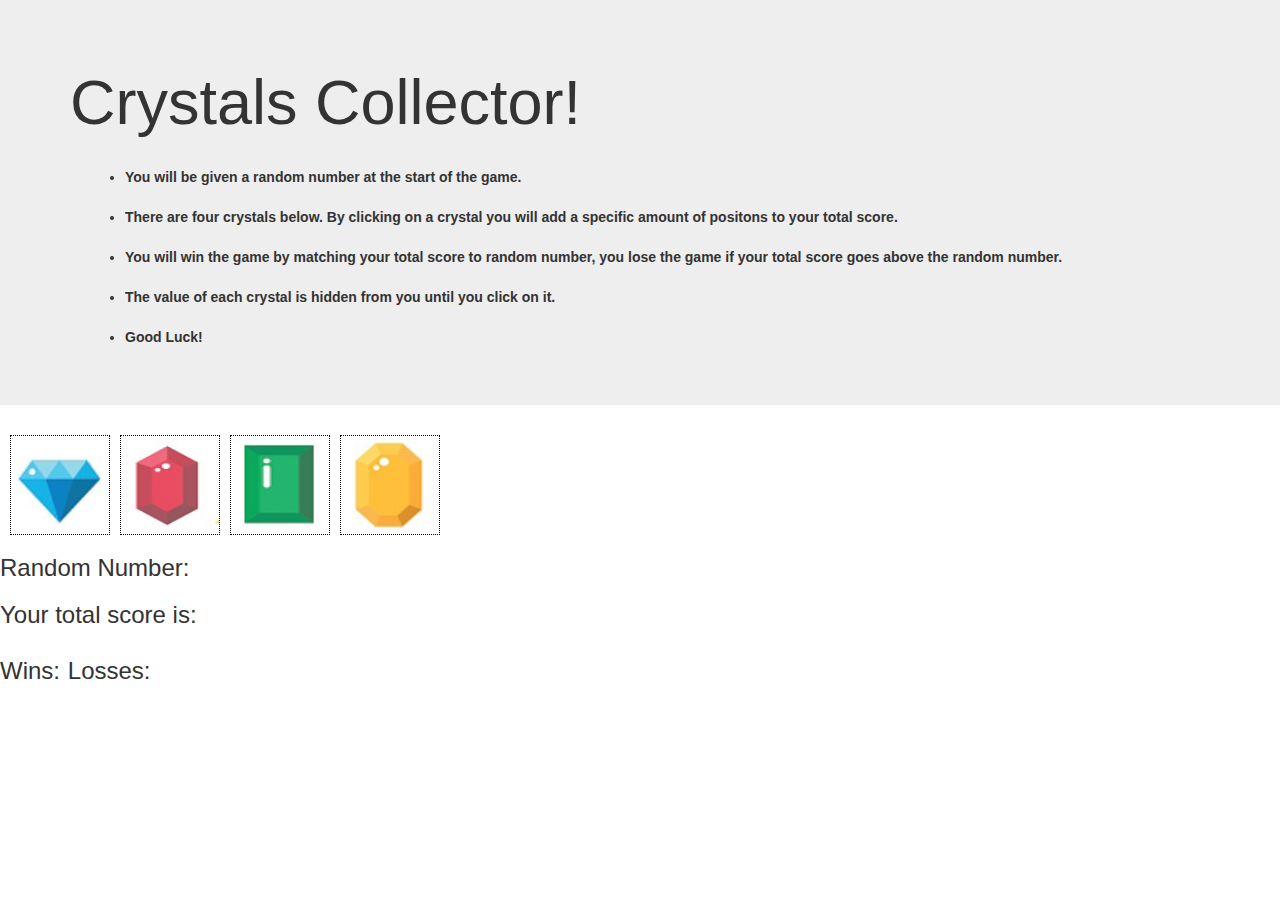
<file: index.html>
<html>

<head>
  <meta charset="utf-8">
  <meta name="viewport" content="width=device-width, initial-scale=1">
  <link href="assets/css/bootstrap.min.css" rel="stylesheet">

<script type="text/javascript" src="https://code.jquery.com/jquery-2.2.0.min.js"></script>

<title>Crystal Game</title>
<style>
img {
    float: left;
    border: 1px dotted black;
    margin: 0px 0px 15px 10px;

    }
.clearfix {
    overflow: auto;
    }

</style>

</head>
<body>

<script src="game.js"></script>

  <div class="jumbotron" style="background-image: url(file:///Users/lisavanorden/Documents/RCB_files/Week4_files/week-4-game/assets/images/concrete_seamless.jpg); background-size: 500%;">
  <div class="container for-heading" style="background-image: url(file:///Users/lisavanorden/Documents/RCB_files/Week4_files/week-4-game/assets/images/concrete_seamless.jpg"); background=size: '200%';>
     <h1>Crystals Collector!</h1>
     <br>
     <div class="container">
        <ul type="A" style="font-weight: bold;">
         <li>You will be given a random number at the start of the game.</li>
         <br>
         <li>There are four crystals below.  By clicking on a crystal you will add a specific amount of positons to your total score.</li>
         <br>
         <li>You will win the game by matching your total score to random number, you lose the game if your total score goes above the random number.</li>
         <br>
         <li>The value of each crystal is hidden from you until you click on it.</li>
         <br>
         <li>Good Luck!</li>
       </ul>
     </div>
  </div>
</div>

  <div class="image-container" style="background-image: url(file:///Users/lisavanorden/Documents/RCB_files/Week4_files/week-4-game/assets/images/concrete_seamless.jpg)">
       <div><img src="assets/images/blue.png" id="blue" alt="image" data-name="blue" class="buttons" padding: 10px; width="100" height="100">
       <div><img src="assets/images/red.png" id="red" alt="image" data-name="red" class="buttons" padding: 10px; width="100" height="100">
       <div><img src="assets/images/green.png" id="green" alt="image" data-name="green" class="buttons" padding: 10px; width="100" height="100">
       <div><img src="assets/images/yellow.png" id="yellow" alt="image" data-name="yellow" class="buttons" padding: 10px; width="100" height="100"> 
</body>
<br>
<br>
<br>
<br>
<br>
<body>
<div id="crystal-totals" style="background-image: url(file:///Users/lisavanorden/Documents/RCB_files/Week4_files/week-4-game/assets/images/concrete_seamless.jpg)>
    <div class="Random Number">
      <h3 id="randomnumber">Random Number:    </h3>
      <div class="total score">
      <h3 id="scoreBoard">Your total score is:    </h3>
      </div>
    <div class='Random Number'>
               <h3 style="display:inline-block">Wins:    </h3>
               <h3 id="winBoard" style="display:inline-block"></h3>
               <h3 style="display:inline-block">Losses:    </h3>
               <h3 id="lossBoard" style="display:inline-block"></h3>
    </div>
</div> 

</body>
</html>
</file>
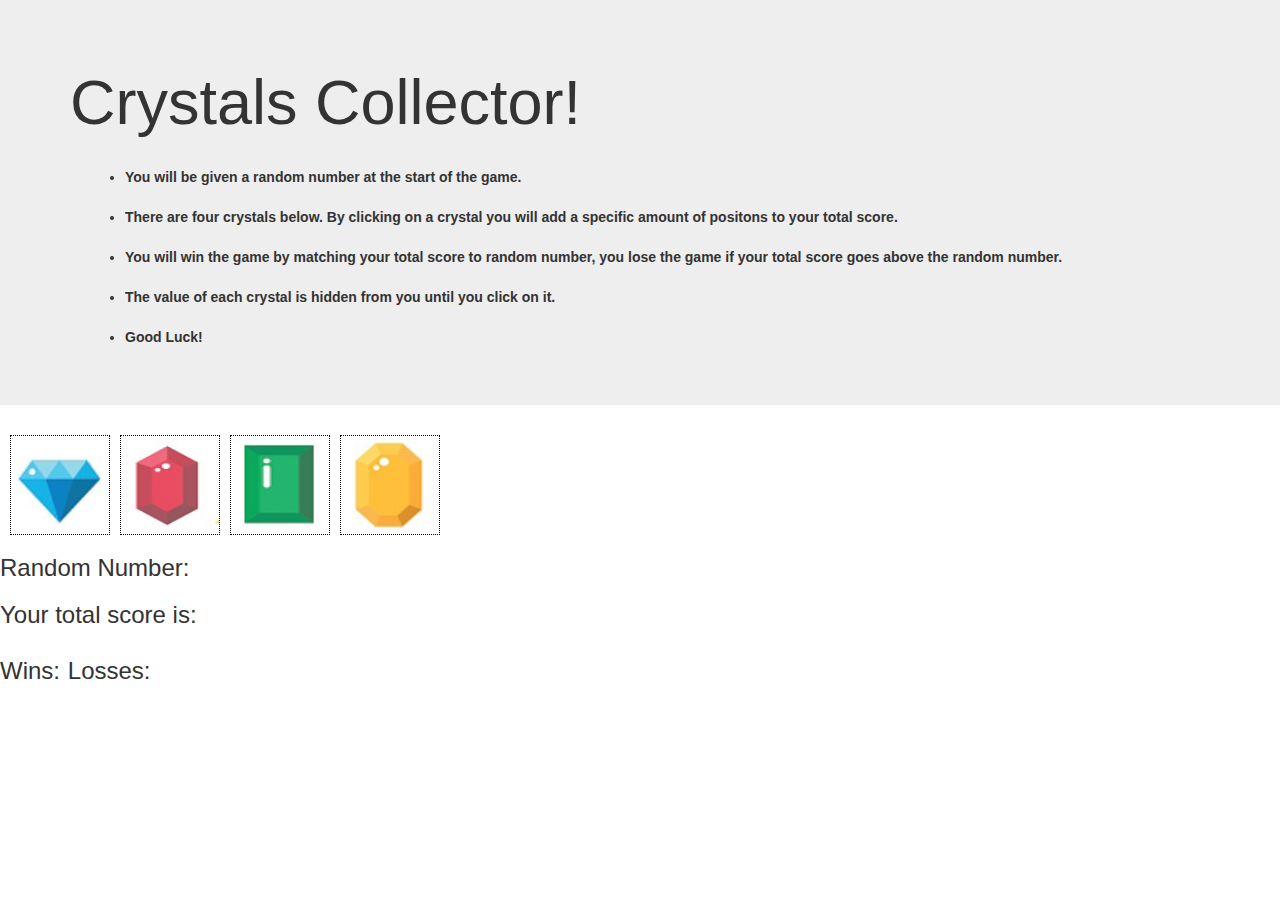
<file: crystalgame.html>
<html>

<head>
  <meta charset="utf-8">
  <meta name="viewport" content="width=device-width, initial-scale=1">
  <link href="assets/css/bootstrap.min.css" rel="stylesheet">

<script type="text/javascript" src="https://code.jquery.com/jquery-2.2.0.min.js"></script>

<title>Crystal Game</title>
<style>
img {
    float: left;
    border: 1px dotted black;
    margin: 0px 0px 15px 10px;

    }
.clearfix {
    overflow: auto;
    }

</style>

</head>
<body>

<script src="game.js"></script>

  <div class="jumbotron" style="background-image: url(file:///Users/lisavanorden/Documents/RCB_files/Week4_files/week-4-game/assets/images/concrete_seamless.jpg); background-size: 500%;">
  <div class="container for-heading" style="background-image: url(file:///Users/lisavanorden/Documents/RCB_files/Week4_files/week-4-game/assets/images/concrete_seamless.jpg"); background=size: '200%';>
     <h1>Crystals Collector!</h1>
     <br>
     <div class="container">
        <ul type="A" style="font-weight: bold;">
         <li>You will be given a random number at the start of the game.</li>
         <br>
         <li>There are four crystals below.  By clicking on a crystal you will add a specific amount of positons to your total score.</li>
         <br>
         <li>You will win the game by matching your total score to random number, you lose the game if your total score goes above the random number.</li>
         <br>
         <li>The value of each crystal is hidden from you until you click on it.</li>
         <br>
         <li>Good Luck!</li>
       </ul>
     </div>
  </div>
</div>

  <div class="image-container" style="background-image: url(file:///Users/lisavanorden/Documents/RCB_files/Week4_files/week-4-game/assets/images/concrete_seamless.jpg)">
       <div><img src="assets/images/blue.png" id="blue" alt="image" data-name="blue" class="buttons" padding: 10px; width="100" height="100">
       <div><img src="assets/images/red.png" id="red" alt="image" data-name="red" class="buttons" padding: 10px; width="100" height="100">
       <div><img src="assets/images/green.png" id="green" alt="image" data-name="green" class="buttons" padding: 10px; width="100" height="100">
       <div><img src="assets/images/yellow.png" id="yellow" alt="image" data-name="yellow" class="buttons" padding: 10px; width="100" height="100"> 
</body>
<br>
<br>
<br>
<br>
<br>
<body>
<div id="crystal-totals" style="background-image: url(file:///Users/lisavanorden/Documents/RCB_files/Week4_files/week-4-game/assets/images/concrete_seamless.jpg)>
    <div class="Random Number">
      <h3 id="randomnumber">Random Number:    </h3>
      <div class="total score">
      <h3 id="scoreBoard">Your total score is:    </h3>
      </div>
    <div class='Random Number'>
               <h3 style="display:inline-block">Wins:    </h3>
               <h3 id="winBoard" style="display:inline-block"></h3>
               <h3 style="display:inline-block">Losses:    </h3>
               <h3 id="lossBoard" style="display:inline-block"></h3>
    </div>
</div> 

</body>
</html>
</file>
